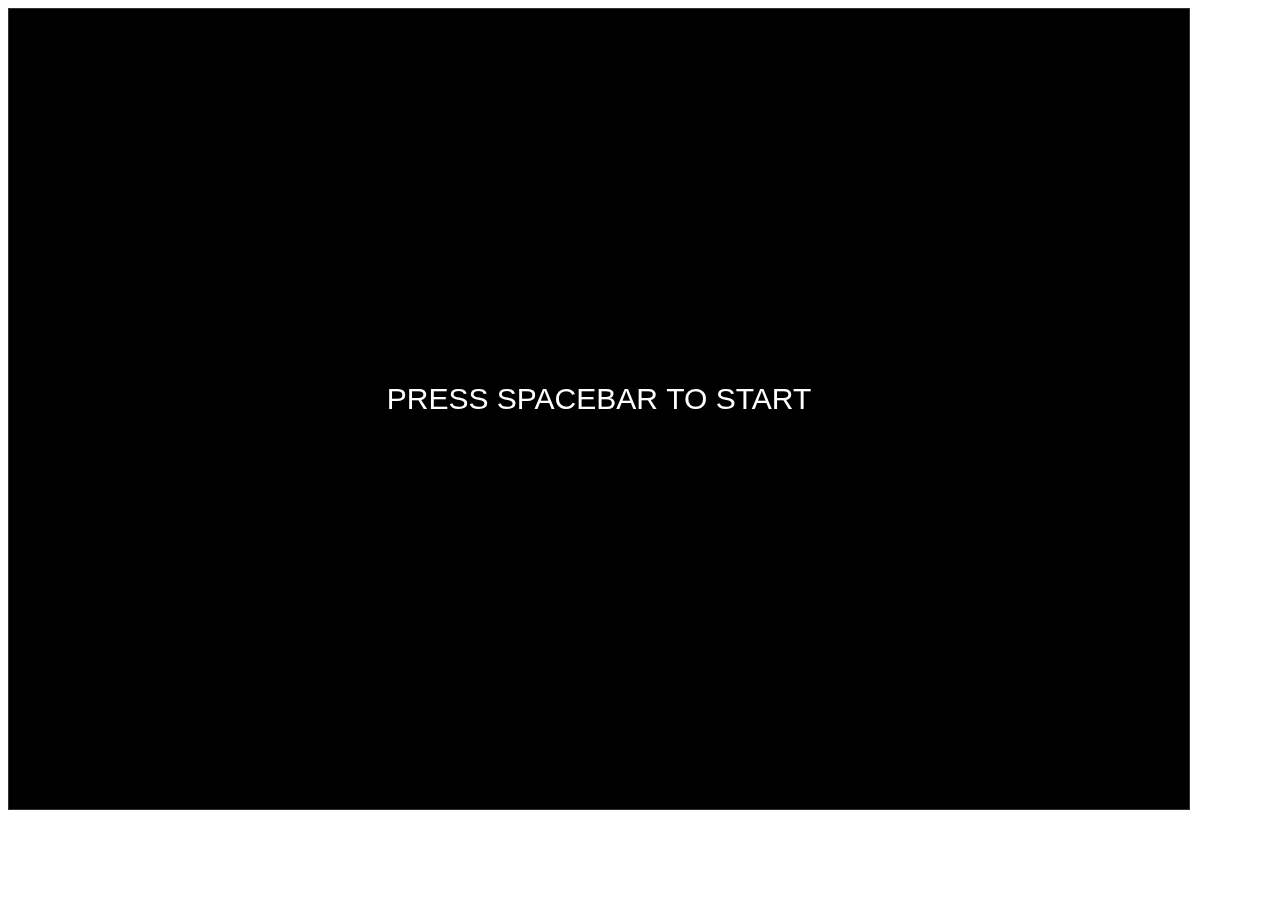
<file: Bricks/game.html>
<!DOCTYPE html>
<html lang="en">
<head>
    <meta charset="UTF-8">
    <meta name="viewport" content="width=device-width, initial-scale=1.0">
    <title>Game</title>
    <style>
        #canvas{
            border: 1px solid #333;
        }
        img{display: none;}
    </style>
</head>
<body>
<img src="./ball.png" id="ball" alt="ball">
<img src="./bricks.png" id="bricks" alt="bricks">
<canvas id="canvas"></canvas>

<script src="./game.js"></script>
</body>
</html>
</file>
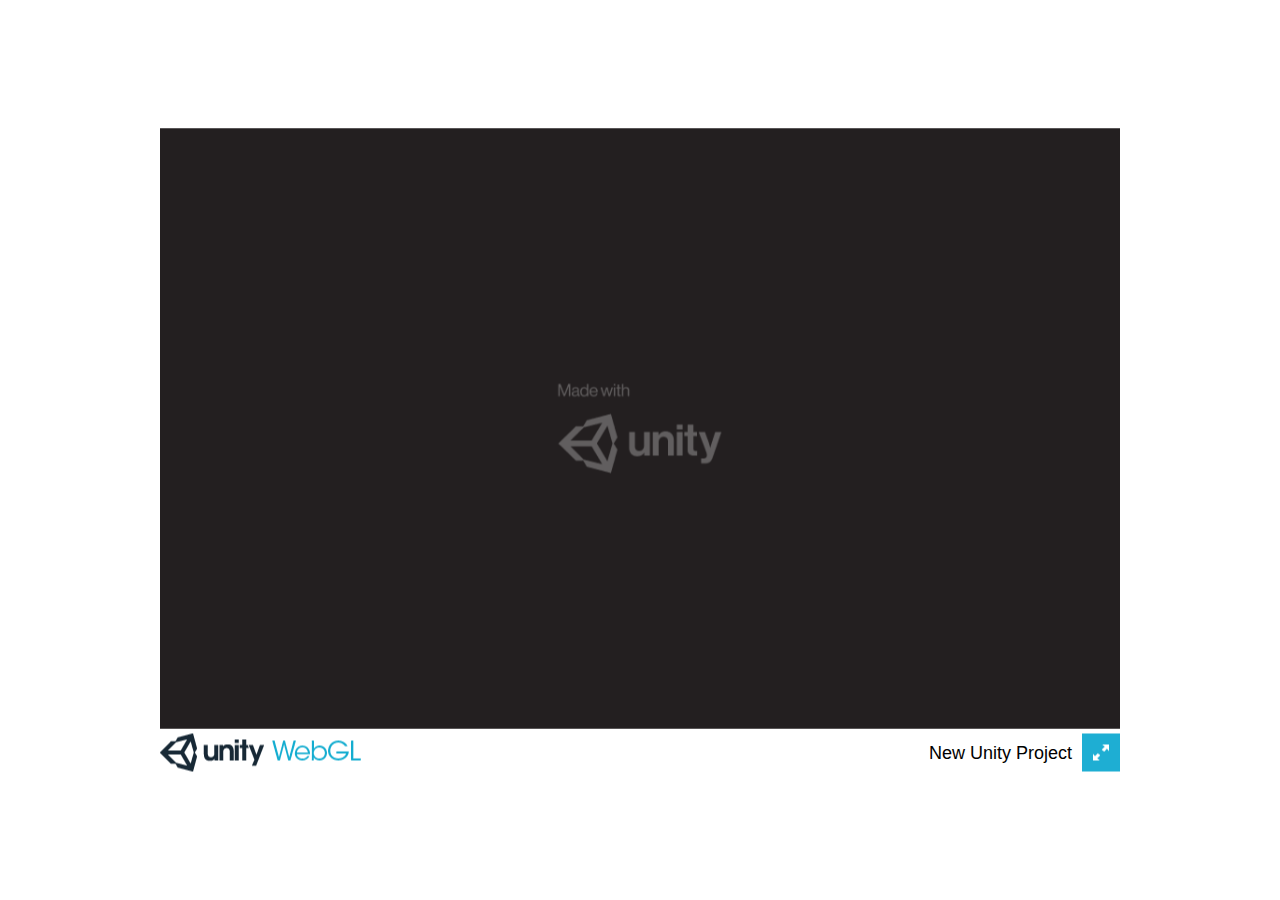
<file: flappyBird/flappyBird.html>
<!DOCTYPE html>
<html lang="en-us">
  <head>
    <meta charset="utf-8">
    <meta http-equiv="Content-Type" content="text/html; charset=utf-8">
    <title>Unity WebGL Player | New Unity Project</title>
    <link rel="shortcut icon" href="TemplateData/favicon.ico">
    <link rel="stylesheet" href="TemplateData/style.css">
    <script src="TemplateData/UnityProgress.js"></script>
    <script src="Build/UnityLoader.js"></script>
    <script>
      var unityInstance = UnityLoader.instantiate("unityContainer", "Build/Webgl.json", {onProgress: UnityProgress});
    </script>
  </head>
  <body>
    <div class="webgl-content">
      <div id="unityContainer" style="width: 960px; height: 600px"></div>
      <div class="footer">
        <div class="webgl-logo"></div>
        <div class="fullscreen" onclick="unityInstance.SetFullscreen(1)"></div>
        <div class="title">New Unity Project</div>
      </div>
    </div>
  </body>
</html>
</file>
<file: flappyBird/TemplateData/style.css>
.webgl-content * {border: 0; margin: 0; padding: 0}
.webgl-content {position: absolute; top: 50%; left: 50%; -webkit-transform: translate(-50%, -50%); transform: translate(-50%, -50%);}

.webgl-content .logo, .progress {position: absolute; left: 50%; top: 50%; -webkit-transform: translate(-50%, -50%); transform: translate(-50%, -50%);}
.webgl-content .logo {background: url('progressLogo.Light.png') no-repeat center / contain; width: 154px; height: 130px;}
.webgl-content .progress {height: 18px; width: 141px; margin-top: 90px;}
.webgl-content .progress .empty {background: url('progressEmpty.Light.png') no-repeat right / cover; float: right; width: 100%; height: 100%; display: inline-block;}
.webgl-content .progress .full {background: url('progressFull.Light.png') no-repeat left / cover; float: left; width: 0%; height: 100%; display: inline-block;}

.webgl-content .logo.Dark {background-image: url('progressLogo.Dark.png');}
.webgl-content .progress.Dark .empty {background-image: url('progressEmpty.Dark.png');}
.webgl-content .progress.Dark .full {background-image: url('progressFull.Dark.png');}

.webgl-content .footer {margin-top: 5px; height: 38px; line-height: 38px; font-family: Helvetica, Verdana, Arial, sans-serif; font-size: 18px;}
.webgl-content .footer .webgl-logo, .title, .fullscreen {height: 100%; display: inline-block; background: transparent center no-repeat;}
.webgl-content .footer .webgl-logo {background-image: url('webgl-logo.png'); width: 204px; float: left;}
.webgl-content .footer .title {margin-right: 10px; float: right;}
.webgl-content .footer .fullscreen {background-image: url('fullscreen.png'); width: 38px; float: right;}
</file>
